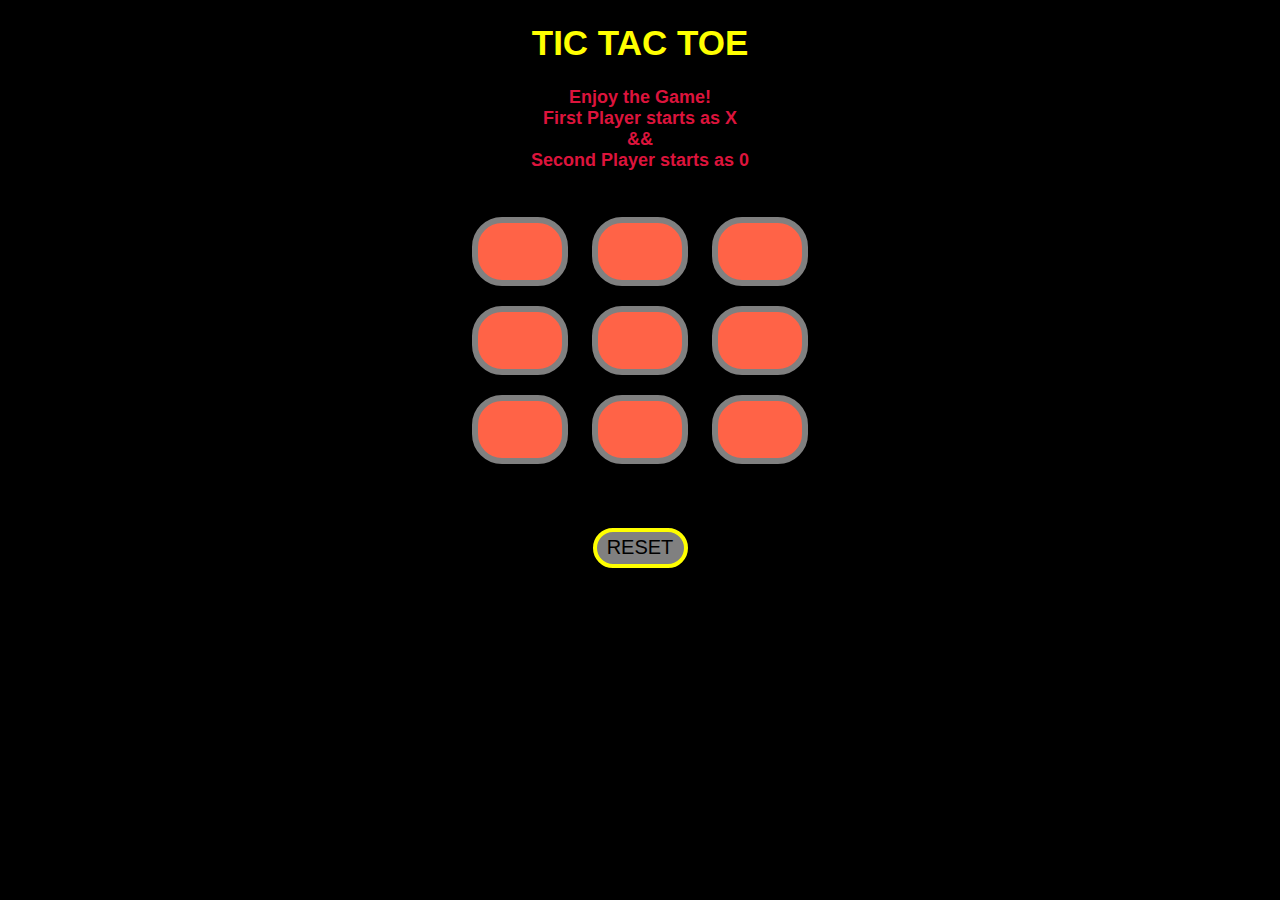
<file: newCode/index.html>
<!DOCTYPE html>

<head>
	<meta name="viewport" content=
		"width=device-width, initial-scale=1.0">

	<!-- CSS file Included -->
	<link rel="stylesheet"
		type="text/css" href="style.css">

	<!-- JavaScript file included -->
	<script src="code.js"></script>
</head>

<body>
    
	<div id="main">
        
		<h1>TIC TAC TOE</h1>

		<!-- Game Instructions -->
		<p id="ins">Enjoy the Game!<br>First Player starts as
			<b> X</b><br>&&<br>Second
			Player starts as <b> 0 </b>
		</p>
		<br>
        <div>
		<!-- 3*3 grid of Boxes -->
		<input type="text" id="b1" onclick=
			"myFunction('b1'); myfunc();" readonly>

		<input type="text" id="b2" onclick=
			"myFunction('b2'); myfunc();" readonly>

		<input type="text" id="b3" onclick=
			"myFunction('b3'); myfunc();" readonly>
		<br>
		<input type="text" id="b4" onclick=
			"myFunction('b4'); myfunc();" readonly>
			
		<input type="text" id="b5" onclick=
			"myFunction('b5'); myfunc();" readonly>

		<input type="text" id="b6" onclick=
			"myFunction('b6'); myfunc();" readonly>
		<br>

		<input type="text" id="b7" onclick=
			"myFunction('b7'); myfunc();" readonly>

		<input type="text" id="b8" onclick=
			"myFunction('b8'); myfunc();" readonly>

		<input type="text" id="b9" onclick=
			"myFunction('b9'); myfunc();" readonly>

		<!-- Grid end here -->
		<br><br><br><br>
		<!-- Button to reset game -->
		<button id="but" onclick="myfunc_2()">
			RESET
		</button>

		<br>
		<!-- Space to show player turn -->
		<span><p id="print"></p></span>	


	</div>
</body>

</html>
</file>
<file: newCode/style.css>
/* CSS Code */
/* Heading */
body {
  /* background-image: url("tic.JPG"); */
  background-color: black;
}
h1 {
  color: yellow;
  font-size: 35px;
  font-family: "Trebuchet MS", "Lucida Sans Unicode", "Lucida Grande",
    "Lucida Sans", Arial, sans-serif;
}

/* 3*3 Grid */
#b1,
#b2,
#b3,
#b4,
#b5,
#b6,
#b7,
#b8,
#b9 {
  background-color: tomato;
  width: 80px;
  height: 55px;
  margin: 10px 10px 10px 10px;
  border: 6px solid gray;
  border-radius: 30px;
  font-size: 30px;
  text-align: center;
  color: rebeccapurple;
}

/* Reset Button */
#but {
  box-sizing: border-box;
  width: 95px;
  height: 40px;
  border: 4px solid yellow;
  margin: auto;
  border-radius: 30px;
  font-family: Verdana, Geneva, Tahoma, sans-serif;

  background-color: dodgerblue;
  color: white;
  font-size: 20px;
  cursor: pointer;
  color: black;
  background-color: grey;
}

/* Player turn space */
#print {
  font-family: Verdana, Geneva, Tahoma, sans-serif;

  color: yellowgreen;
  font-size: 15px;
}

/* Main Container */
#main {
  text-align: center;
}

/* Game Instruction Text */
#ins {
  font-family: Verdana, Geneva, Tahoma, sans-serif;

  color: crimson;
  font-size: 18px;
  font-weight: bolder;
}
</file>
